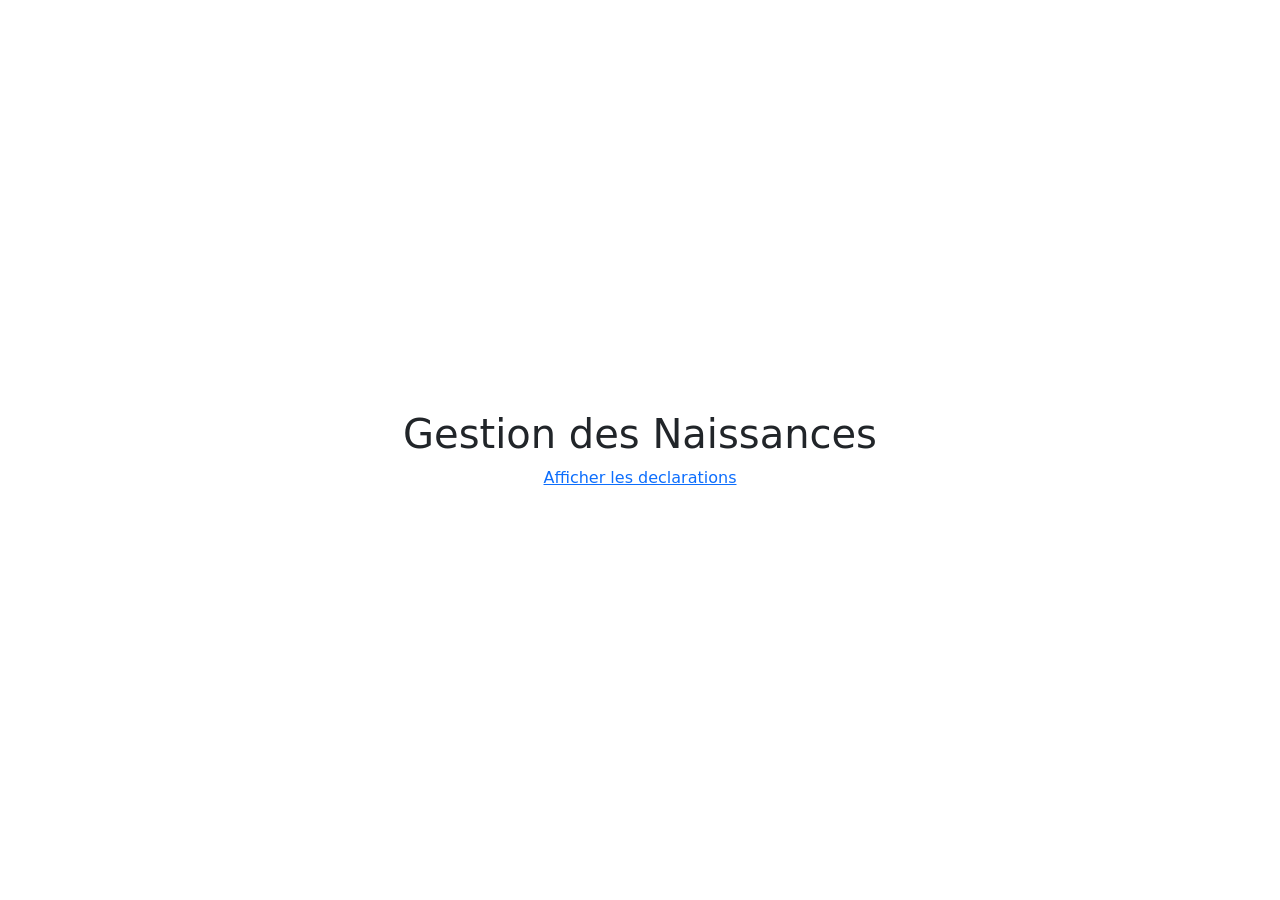
<file: index.html>
<!DOCTYPE html>
<html lang="en">
  <head>
    <meta charset="UTF-8" />
    <meta name="viewport" content="width=device-width, initial-scale=1.0" />
    <link
      href="https://cdn.jsdelivr.net/npm/bootstrap@5.3.8/dist/css/bootstrap.min.css"
      rel="stylesheet"
    />
    <link href="css/styles.css" rel="stylesheet" type="text/css" />
    <title>Gestion des Naissances</title>
  </head>
  <body>
    <div class="container center-items">
      <!-- Content here -->
      <div>
        <h1>Gestion des Naissances</h1>
        <a href="declarations.html" class="link-primary"
          >Afficher les declarations</a
        >
      </div>
    </div>
    <script src="https://cdn.jsdelivr.net/npm/bootstrap@5.3.8/dist/js/bootstrap.bundle.min.js"></script>
  </body>
</html>
</file>
<file: css/styles.css>
.center-items{
    height: 100vh;
    display: flex;
    justify-content: center;
    flex-direction: column;
    text-align: center;
}

.flex-grow-none{
    flex-grow: 0 !important;
}
</file>
